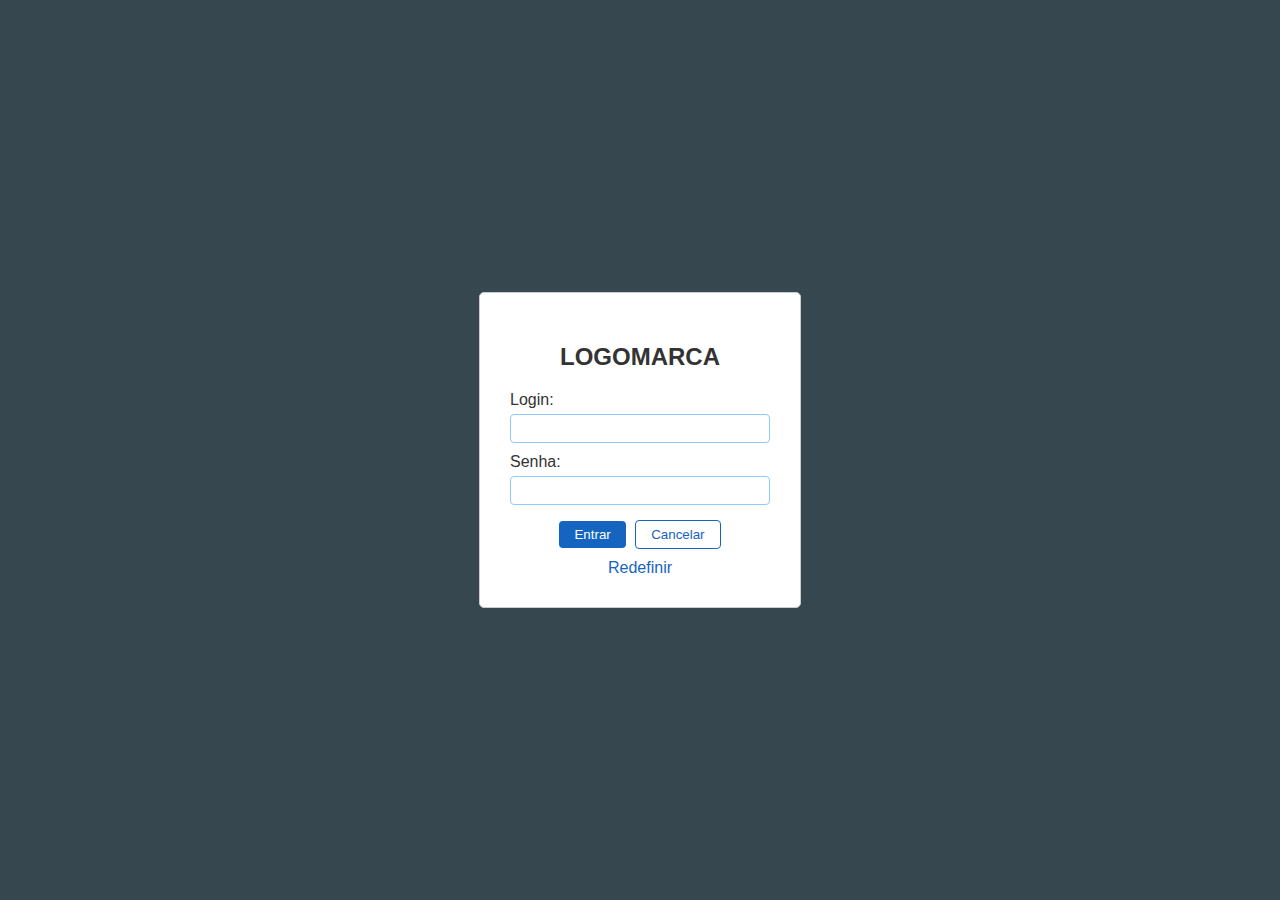
<file: index.html>
<!DOCTYPE html>
<html lang="pt-BR">
<head>
    <meta charset="UTF-8">
    <meta name="viewport" content="width=device-width, initial-scale=1.0">
    <title>Tela de Login</title>
    <link rel="stylesheet" href="style.css">
</head>
<body>
    <div class="box">
        <h2>LOGOMARCA</h2>
        <form action="cadastro.html" method="get">
            <label for="login">Login:</label>
            <input type="text" id="login" name="login" required>

            <label for="senha">Senha:</label>
            <input type="password" id="senha" name="senha" required>

            <div class="buttons">
                <button type="submit" class="btn-primary">Entrar</button>
                <button type="reset" class="btn-secondary">Cancelar</button>
            </div>

            <a href="#" class="link">Redefinir</a>
        </form>
    </div>
</body>
</html>
</file>
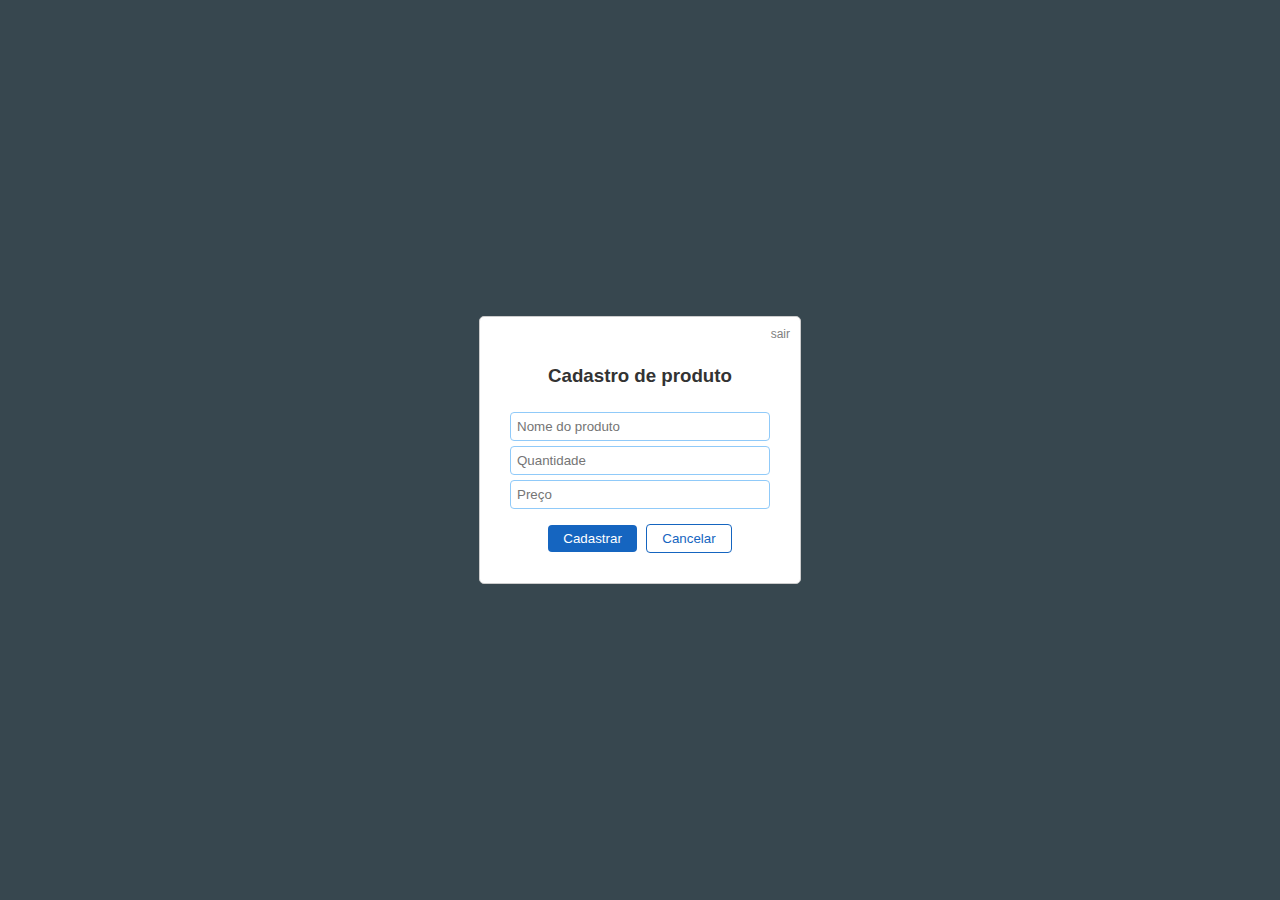
<file: cadastro.html>
<!DOCTYPE html>
<html lang="pt-BR">
<head>
    <meta charset="UTF-8">
    <meta name="viewport" content="width=device-width, initial-scale=1.0">
    <title>Cadastro de Produto</title>
    <link rel="stylesheet" href="style.css">
</head>
<body>
    <div class="box">
        <div class="top-right">
            <a href="index.html">sair</a>
        </div>

        <h3>Cadastro de produto</h3>
        <form>
            <input type="text" placeholder="Nome do produto" required>
            <input type="number" placeholder="Quantidade" required>
            <input type="text" placeholder="Preço" required>

            <div class="buttons">
                <button type="submit" class="btn-primary">Cadastrar</button>
                <button type="reset" class="btn-secondary">Cancelar</button>
            </div>
        </form>
    </div>
</body>
</html>
</file>
<file: style.css>
body {
    background-color: #37474F;
    font-family: Arial, sans-serif;
    display: flex;
    justify-content: center;
    align-items: center;
    height: 100vh;
    color: #333;
    margin: 0;
}

.box {
    background-color: white;
    padding: 30px;
    border: 1px solid #ccc;
    width: 260px;
    position: relative;
    border-radius: 5px;
}

h2, h3 {
    text-align: center;
    margin-bottom: 20px;
}

label {
    display: block;
    margin-top: 10px;
}

input[type="text"],
input[type="password"],
input[type="number"] {
    width: 100%;
    padding: 6px;
    margin-top: 5px;
    border: 1px solid #90CAF9;
    border-radius: 4px;
    box-sizing: border-box;
}

.buttons {
    margin-top: 15px;
    text-align: center;
}

.btn-primary {
    background-color: #1565C0;
    color: white;
    border: none;
    padding: 6px 15px;
    border-radius: 4px;
    cursor: pointer;
    margin-right: 5px;
}

.btn-secondary {
    background-color: white;
    color: #1565C0;
    border: 1px solid #1565C0;
    padding: 6px 15px;
    border-radius: 4px;
    cursor: pointer;
}

.btn-primary:hover {
    background-color: #0D47A1;
}

.btn-secondary:hover {
    background-color: #E3F2FD;
}

.link {
    display: block;
    text-align: center;
    margin-top: 10px;
    color: #1565C0;
    text-decoration: none;
}

.link:hover {
    text-decoration: underline;
}

.top-right {
    position: absolute;
    top: 10px;
    right: 10px;
    font-size: 12px;
}

.top-right a {
    color: gray;
    text-decoration: none;
}

.top-right a:hover {
    text-decoration: underline;
}
</file>
